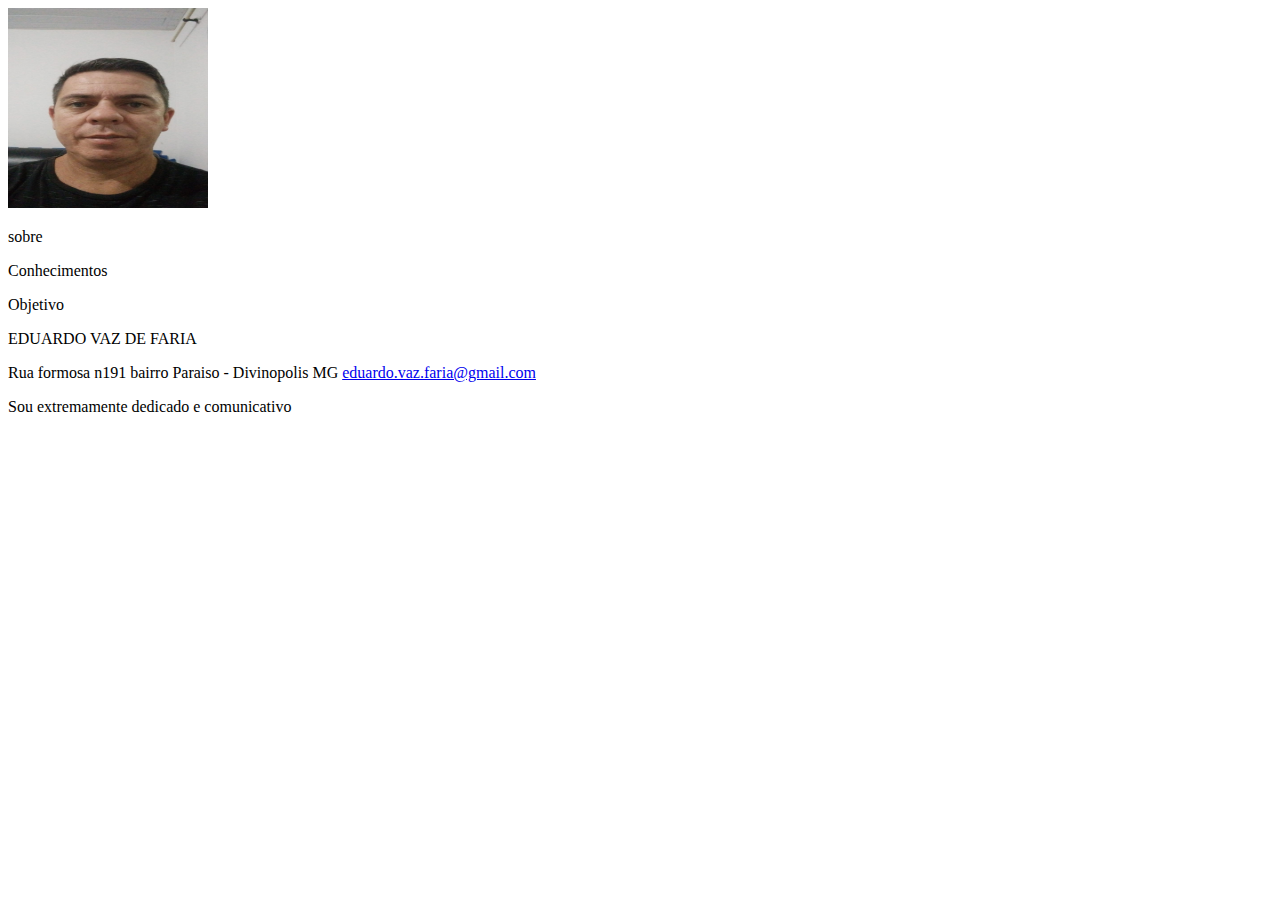
<file: index.html>
<!DOCTYPE html>
<html lang="en">
<head>
    <meta charset="UTF-8">
    <meta name="viewport" content="width=device-width, initial-scale=1.0">
    <link href="https://cdn.jsdelivr.net/npm/bootstrap@5.3.2/dist/css/bootstrap.min.css" rel="stylesheet" integrity="sha384-T3c6CoIi6uLrA9TneNEoa7RxnatzjcDSCmG1MXxSR1GAsXEV/Dwwykc2MPK8M2HN" crossorigin="anonymous">
    <title>Document</title>
</head>
<body class="vh-100 vw-100">
   
    <div class="row h-100">
        <div class="col-4 bg-primary d-flex flex-column align-items-center justify-content-center">
            <div>
                <img src="./assets/img/ft.jpeg" alt="foto principal" class="rounded-circle my-auto" style="width: 200px; height: 200px;">
            </div>
            <div class="d-flex flex-column align-items-center justify-content-center">
                <p>sobre</p>
                <p><a href="conhecimentos.html" style="color: inherit; text-decoration: none;" >Conhecimentos</a></p>
                <p><a href="objetivos.html" style="color: inherit; text-decoration: none;">Objetivo</a></p>
            </div>
        </div>
        <div class="col-8 my-auto">
            <p>EDUARDO VAZ DE FARIA</p>
            <p>Rua formosa n191 bairro Paraiso - Divinopolis MG <a href="mailto:eduardo.vaz.faria@gmail.com" class="custom-link">eduardo.vaz.faria@gmail.com</a></p>
            <p>Sou extremamente dedicado e comunicativo</p>
        </div>
    </div>

</body>
</html>
</file>
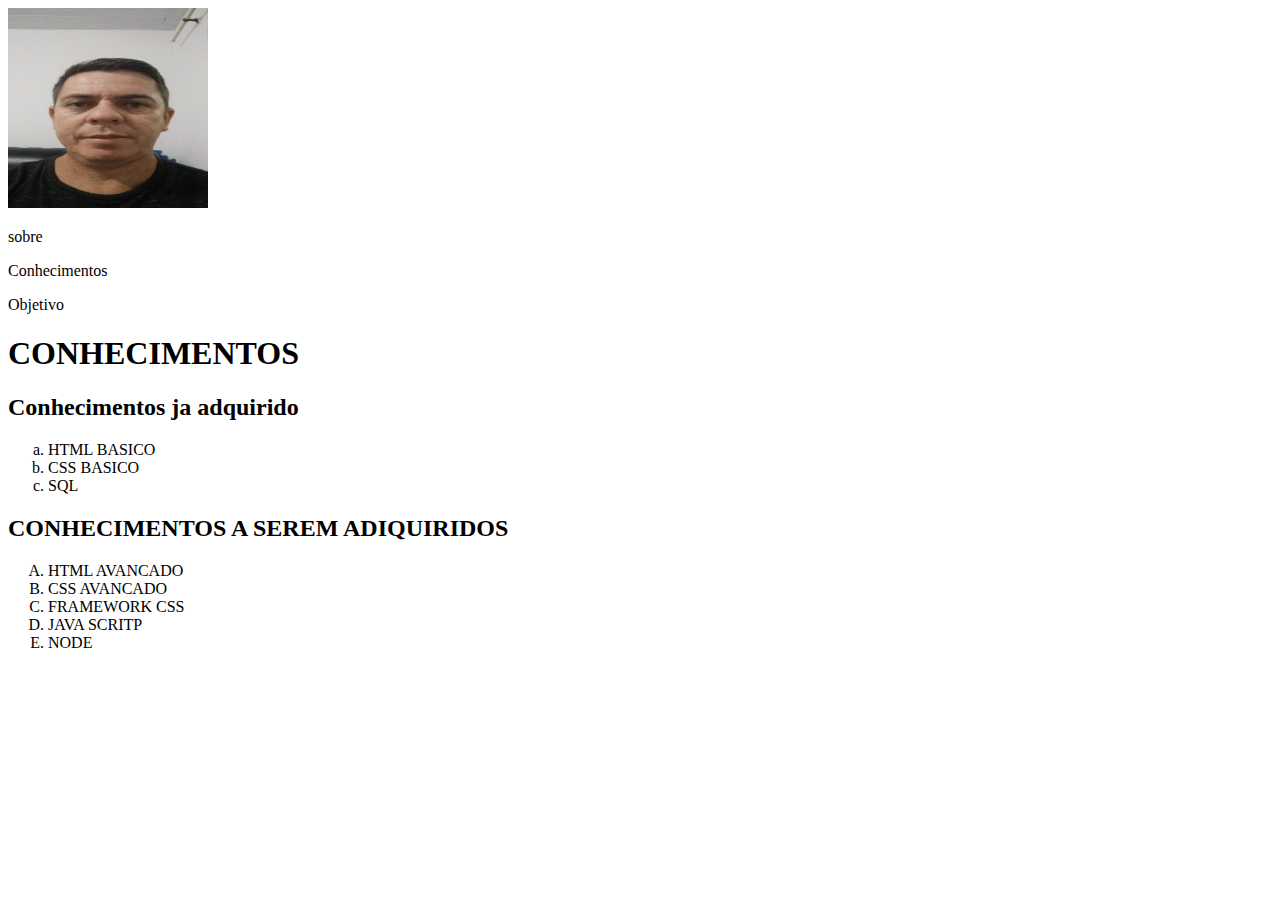
<file: conhecimentos.html>
<!DOCTYPE html>
<html lang="en">
<head>
    <meta charset="UTF-8">
    <meta name="viewport" content="width=device-width, initial-scale=1.0">
    <link href="https://cdn.jsdelivr.net/npm/bootstrap@5.3.2/dist/css/bootstrap.min.css" rel="stylesheet" integrity="sha384-T3c6CoIi6uLrA9TneNEoa7RxnatzjcDSCmG1MXxSR1GAsXEV/Dwwykc2MPK8M2HN" crossorigin="anonymous">
    <title>Document</title>
</head>
<body class="vh-100 vw-100">
   
    <div class="row h-100">
        <div class="col-4 bg-primary d-flex flex-column align-items-center justify-content-center">
            <div>
                <img src="./assets/img/ft.jpeg" alt="foto principal" class="rounded-circle my-auto" style="width: 200px; height: 200px;">
            </div>
            <div class="d-flex flex-column align-items-center justify-content-center">
                <p><a href="conhecimentos.html" style="color: inherit; text-decoration: none;" >sobre</a></p>
                <p>Conhecimentos</p>
                <p><a href="objetivos.html" style="color: inherit; text-decoration: none;">Objetivo</a></p>
            </div>
        </div>
        <div class="col-8 my-auto">
            <h1>CONHECIMENTOS</h1>
                <section>
                    <h2>Conhecimentos ja adquirido</h2>
                
                    <ol type="a">
                        <li>HTML BASICO</li>
                        <li>CSS BASICO</li>
                        <li>SQL</li>
                    </ol>
                </section>
    
                <section>
                    <h2>CONHECIMENTOS A SEREM ADIQUIRIDOS</h2>
                    <ol type="A">
                        <li>HTML AVANCADO</li>
                        <li>CSS AVANCADO</li>
                        <li>FRAMEWORK CSS</li>
                        <li>JAVA SCRITP </li>
                        <li>NODE</li>
                    </ol>
                </section>    
        </div>
    </div>

</body>
</html>
</file>
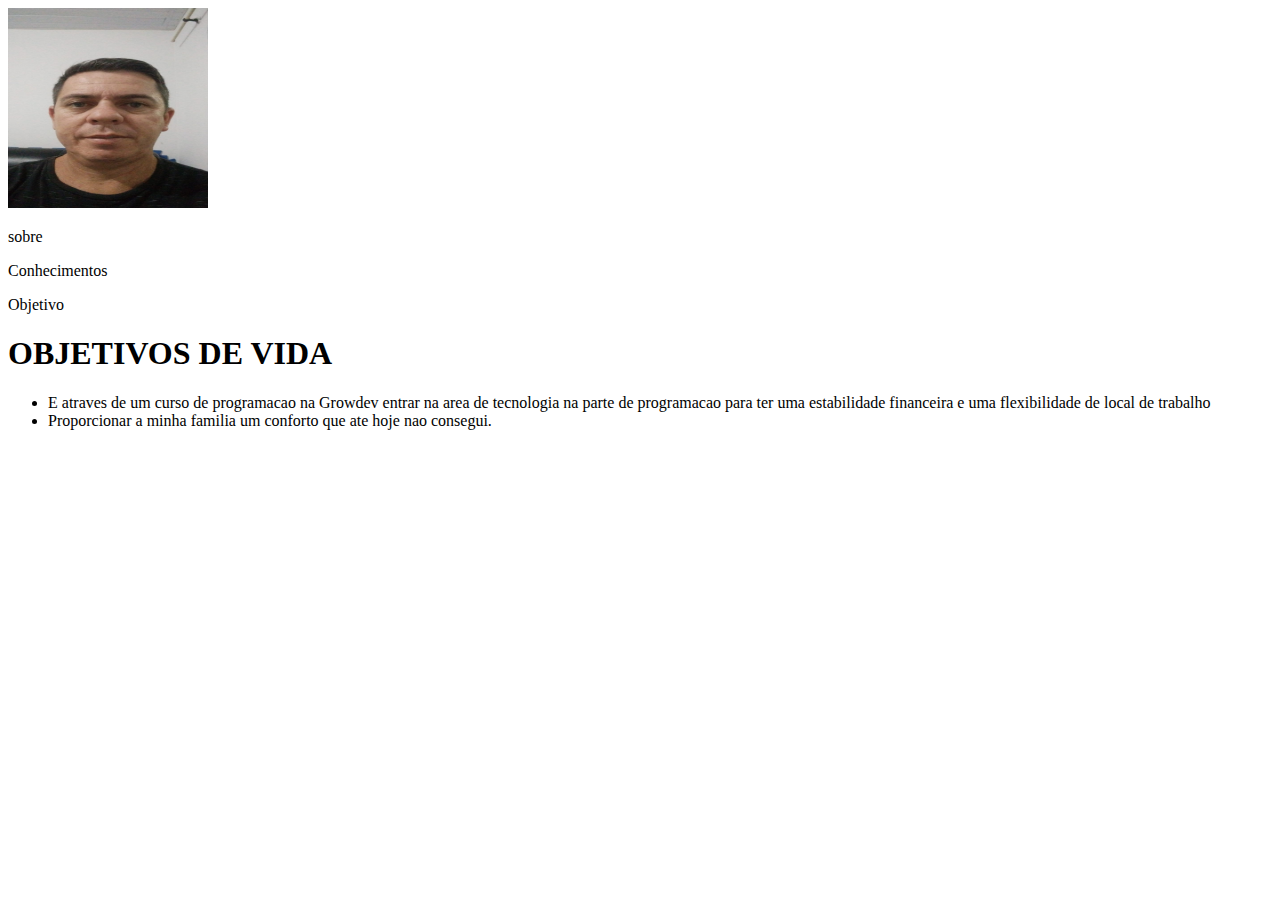
<file: objetivos.html>
<!DOCTYPE html>
<html lang="en">
<head>
    <meta charset="UTF-8">
    <meta name="viewport" content="width=device-width, initial-scale=1.0">
    <link href="https://cdn.jsdelivr.net/npm/bootstrap@5.3.2/dist/css/bootstrap.min.css" rel="stylesheet" integrity="sha384-T3c6CoIi6uLrA9TneNEoa7RxnatzjcDSCmG1MXxSR1GAsXEV/Dwwykc2MPK8M2HN" crossorigin="anonymous">
    <title>Document</title>
</head>
<body class="vh-100 vw-100">
   
    <div class="row h-100">
        <div class="col-4 bg-primary d-flex flex-column align-items-center justify-content-center">
            <div>
                <img src="./assets/img/ft.jpeg" alt="foto principal" class="rounded-circle my-auto" style="width: 200px; height: 200px;">
            </div>
            <div class="d-flex flex-column align-items-center justify-content-center">
                <p><a href="conhecimentos.html" style="color: inherit; text-decoration: none;" >sobre</a></p>
                <p><a href="conhecimentos.html" style="color: inherit; text-decoration: none;" >Conhecimentos</a></p>
                <p>Objetivo</p>
            </div>
        </div>
        <div class="col-8 my-auto">
            <h1>OBJETIVOS DE VIDA</h1>
                <ul>
                    <li>
                        E atraves de um curso de programacao na Growdev entrar na area de tecnologia
                        na parte de programacao para ter uma estabilidade financeira e uma flexibilidade de local 
                        de trabalho
                    </li>
                    <li>
                        Proporcionar a minha familia um conforto que ate hoje nao consegui.
                    </li>
                </ul>
        </div>
    </div>

</body>
</html>
</file>
